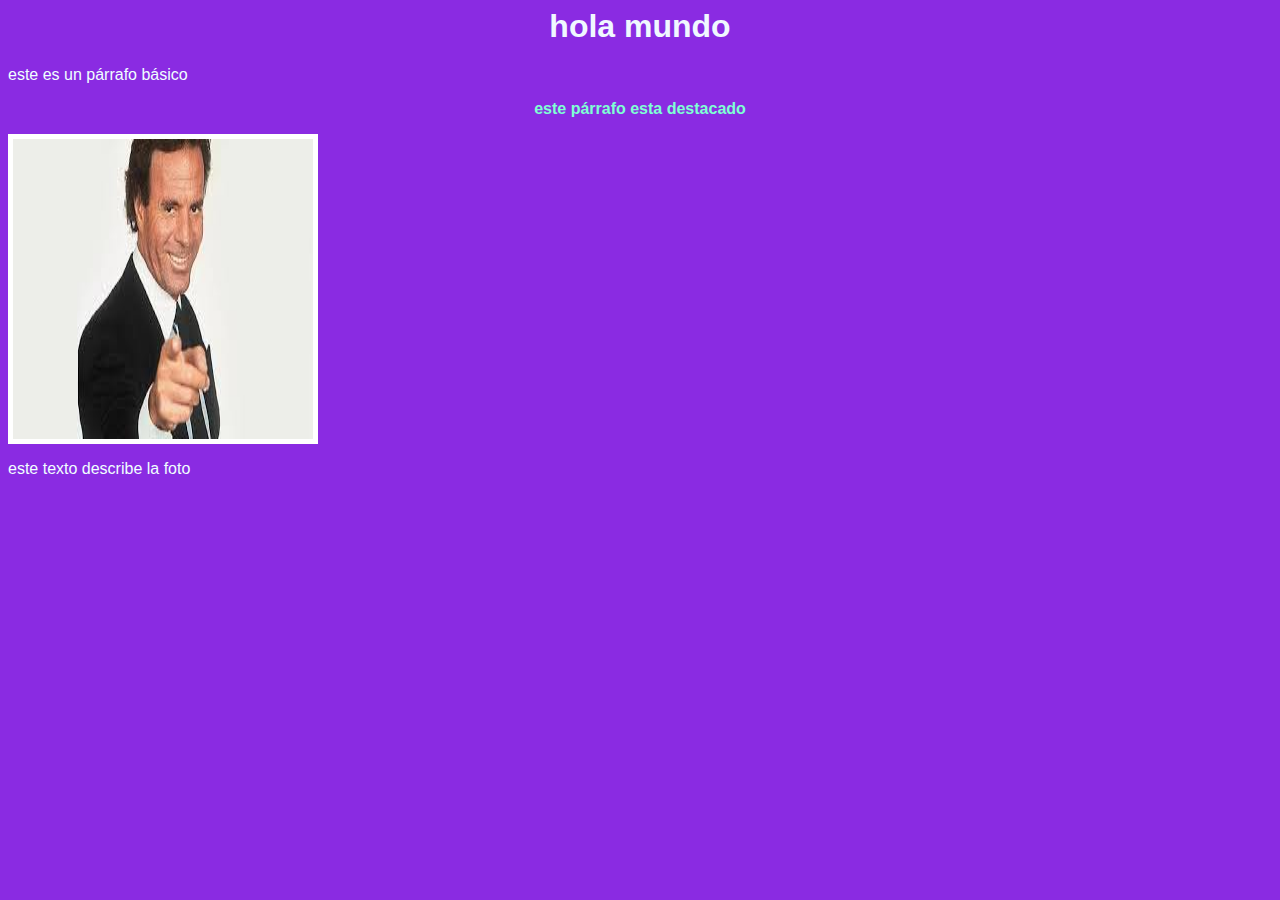
<file: index.html>
<html>
<head>
<meta charset="utf-8">
<title>práctica de estilos</title>
<link rel="stylesheet"href="estilos.css">
</head>
<body>
<h1 class="titulo-principal">hola mundo</h1>
<p>este es un párrafo básico</p>
<p class="destacado">este párrafo esta destacado</p>
<div class="contenido">
<img src="julio.jpg">
<p>este texto describe la foto</p>
</div>
</body>
</html>
</file>
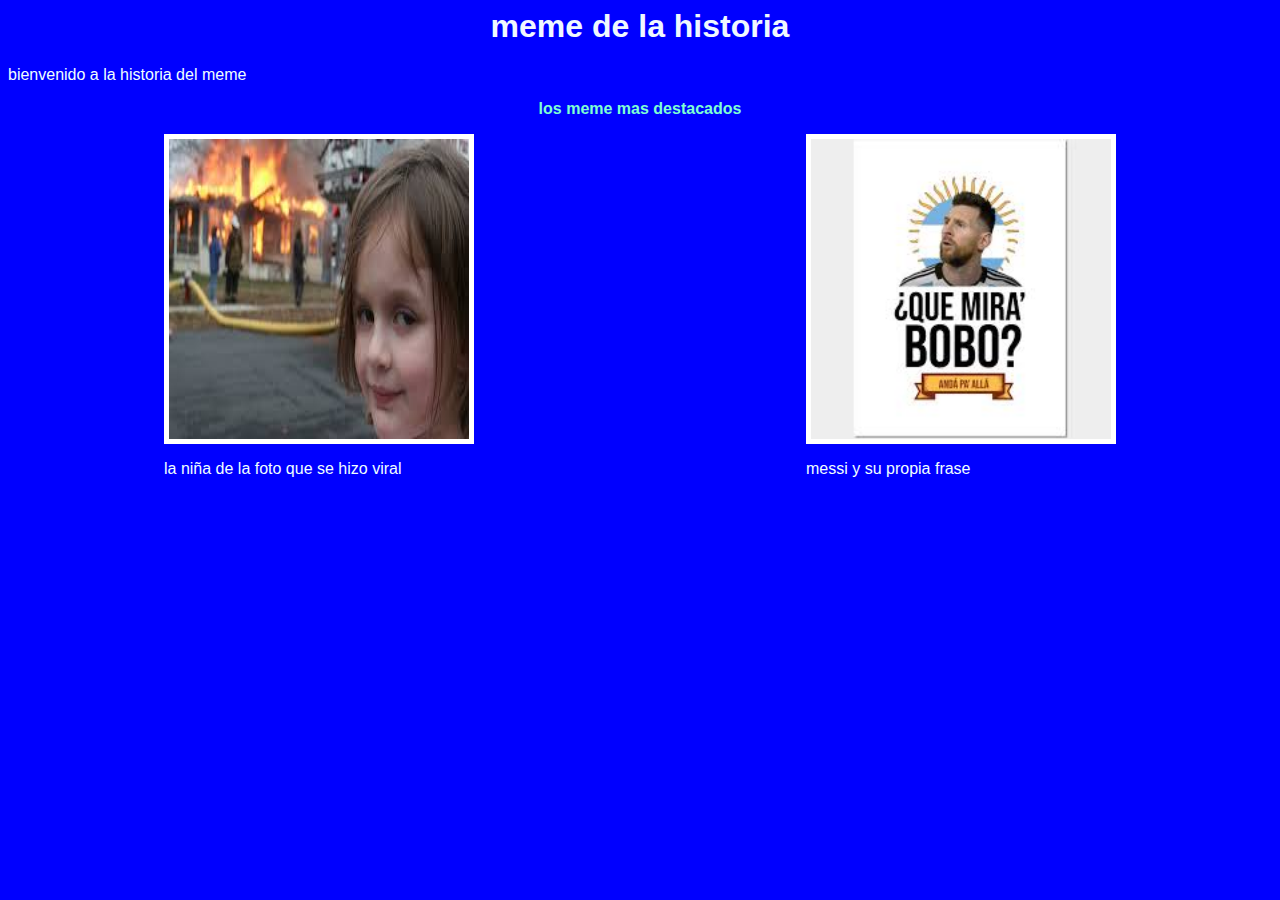
<file: practica 2.html>
<html>
<head>
<meta charset="utf-8">
<title>práctica de estilos</title>
<link rel="stylesheet"href="estilos2.css">
</head>
<body>
<h1 class="titulo-principal">meme de la historia</h1>
<p>bienvenido a la historia del meme</p>
<p class="destacado">los meme mas destacados</p>
<div class="contenido">
    <div>
<img src="meme random.jpg">
<p>la niña de la foto que se hizo  viral</p>
</div>
<div>
<img src="messi.jpg">
<p>messi y su propia frase</p>
</div>
</div>
</body>
</html>
</file>
<file: estilos.css>
body{
background-color:blueviolet;
font-family: Arial,sans-serif;    
}
p{
color:azure;
font: size 19px; 
}
.titulo-principal {
color:aqua;
text-decoration:center;
}
.destacado {
color:beige;
text-align:center;    
}
imag{
width:300px;
height:300px; 
border: 5px solid white;    
}
.titulo-principal {
color:aliceblue;
text-align:center;
}
.destacado{
color:aquamarine;
font-weight:bolder;    
}
img{
width:300px; 
height:300px;
border:5px solid white;    
}
.contendo {
display:flex;
flex-direction:row;
gap:20px;
align-items:center;   
}
</file>
<file: estilos2.css>
body{
    background-color:blue;
    font-family: Arial,sans-serif;    
    }
    p{
    color:azure;
    font: size 19px; 
    }
    .titulo-principal {
    color:brown;
    text-decoration:center;
    }
    .destacado {
    color:beige;
    text-align:center;    
    }
    imag{
    width:300px;
    height:300px; 
    border: 5px solid white;    
    }
    .titulo-principal {
    color:aliceblue;
    text-align:center;
    }
    .destacado{
    color:aquamarine;
    font-weight:bolder;    
    }
    img{
    width:300px; 
    height:300px;
    border:5px solid white;    
    }
    .contenido {
    display:flex;
    flex-direction:row;
    gap:20px;
    justify-content: space-around; 
    }
</file>
